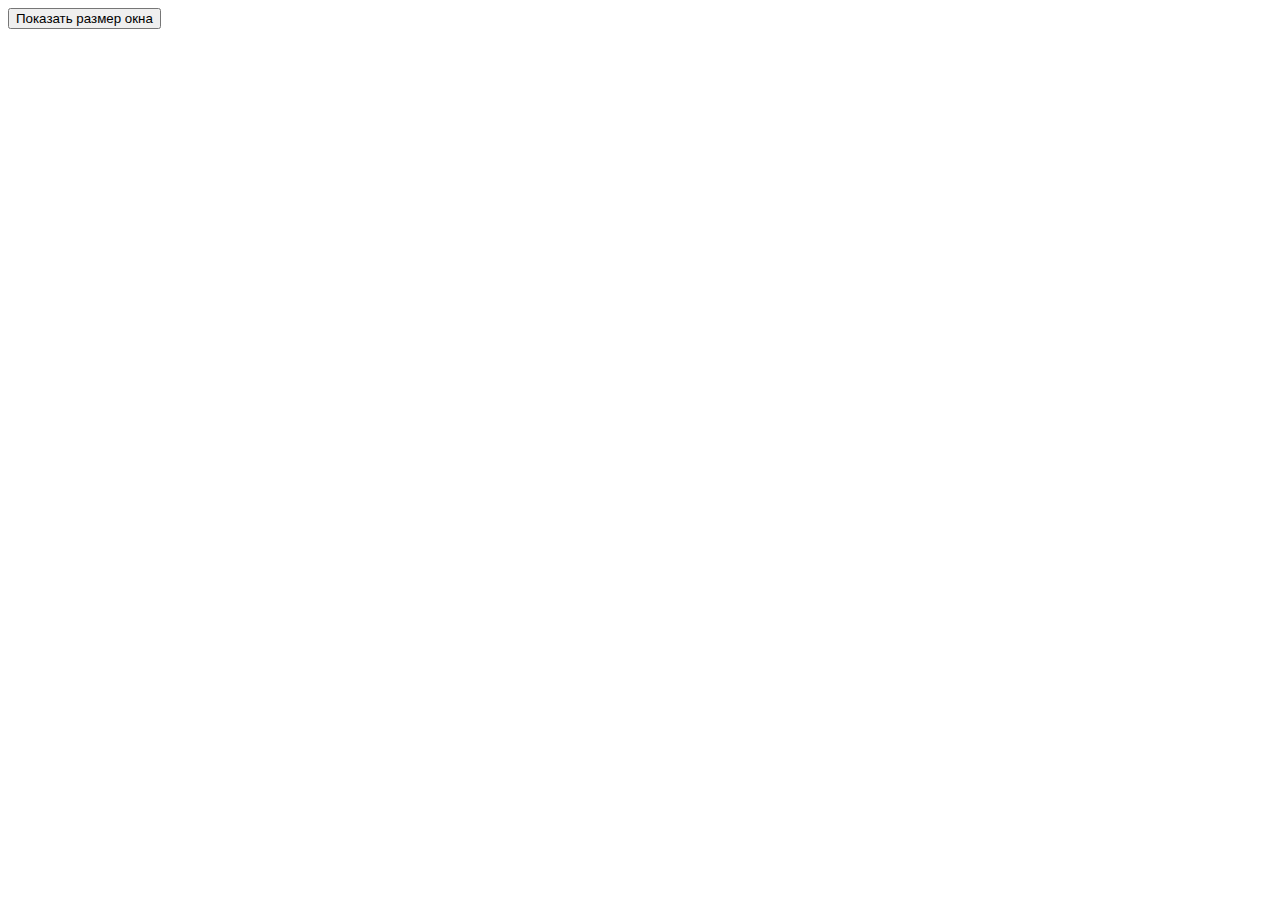
<file: Задание 2.html>
<!DOCTYPE html>
<html lang="ru">
<head>
  <meta charset="UTF-8">
  <meta http-equiv="X-UA-Compatible" content="IE=edge">
  <meta name="viewport" content="width=device-width, initial-scale=1.0">
       <title>SkillFactory</title>
</head>
<body>
  <button onclick="alert(`Ширина:${document.documentElement.clientWidth}, Высота:${document.documentElement.clientHeight}`)">Показать размер окна</button>
</body>
</html>
</file>
